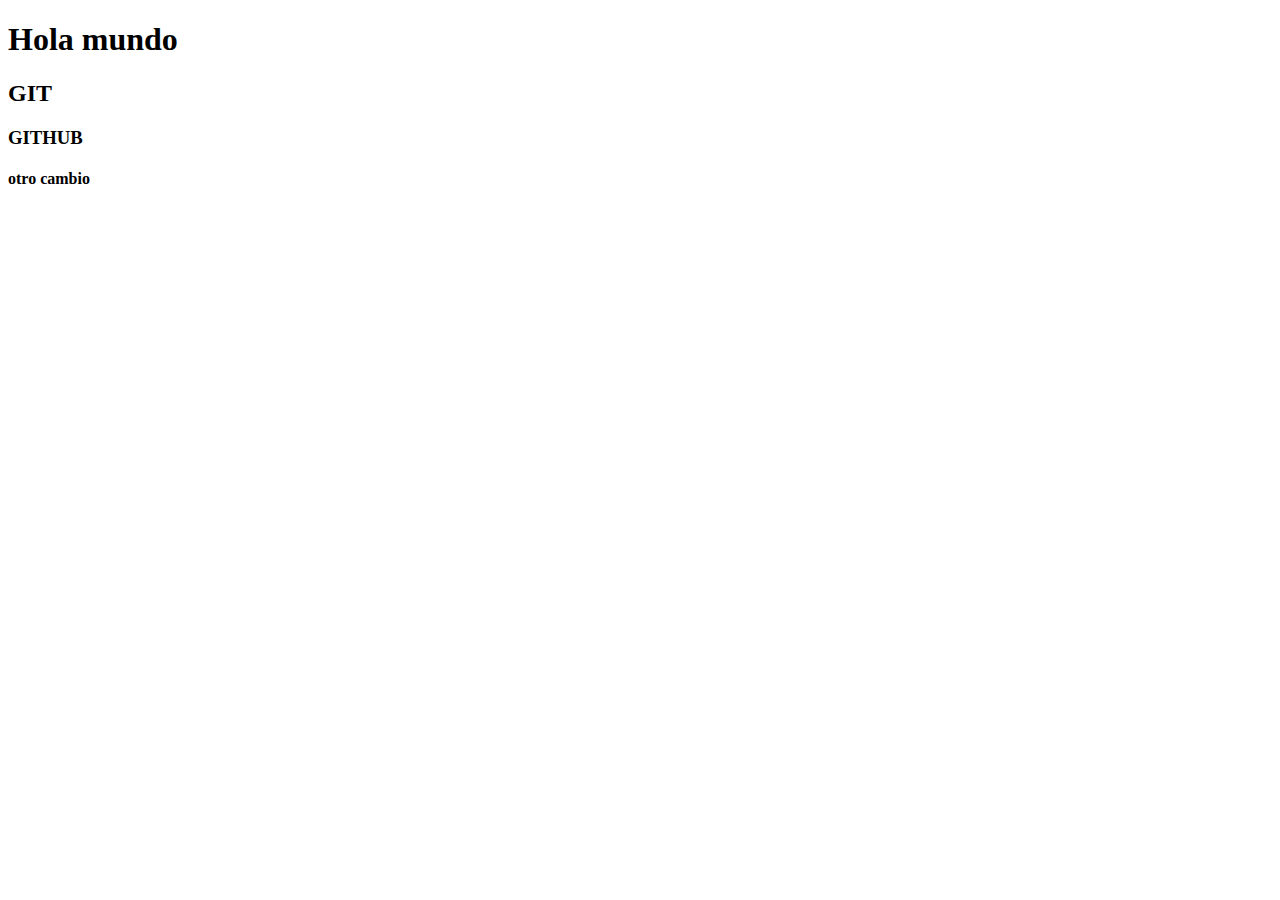
<file: index.html>
<!DOCTYPE html>
<html lang="en">
<head>
    <meta charset="UTF-8">
    <meta http-equiv="X-UA-Compatible" content="IE=edge">
    <meta name="viewport" content="width=device-width, initial-scale=1.0">
    <title>Document</title>
</head>
<body>
    <h1> Hola mundo </h1>
    <h2> GIT </h2>
    <h3> GITHUB </h3>
    <h4> otro cambio </h4>
</body>
</html>
</file>
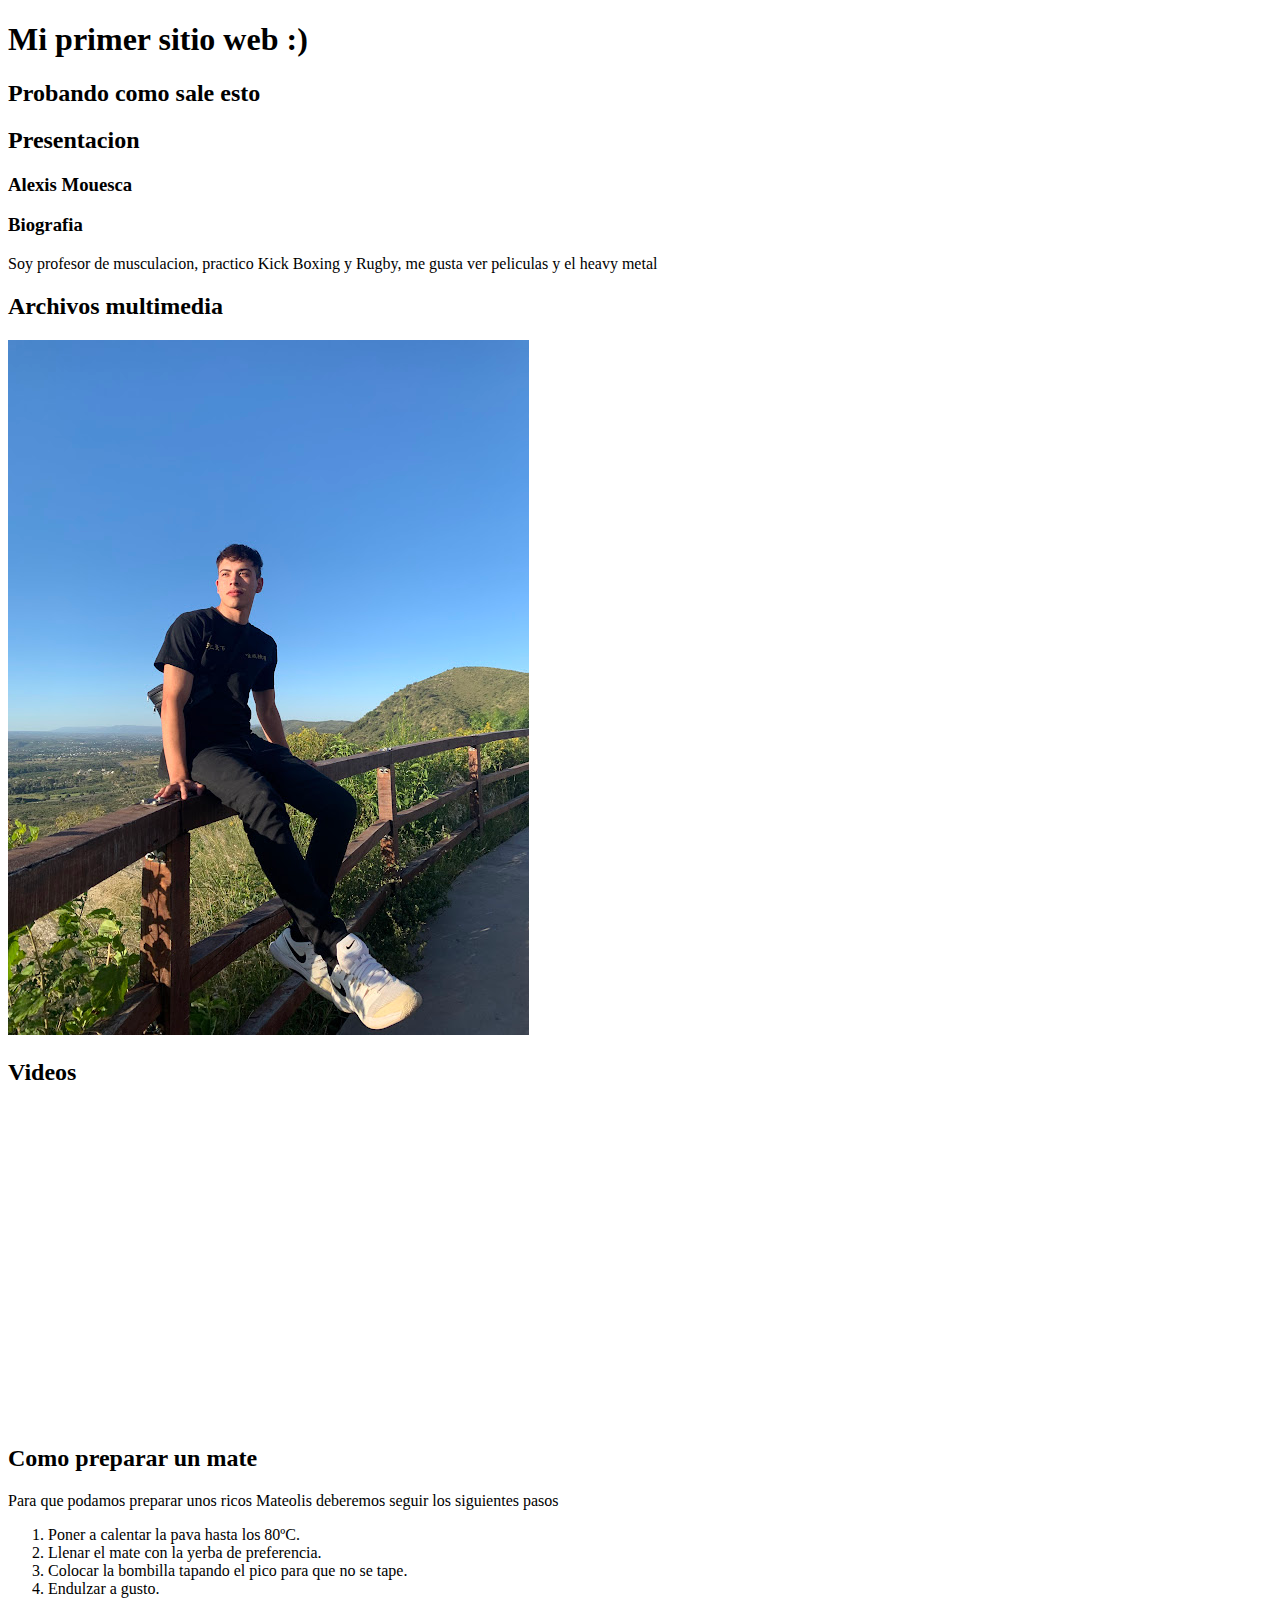
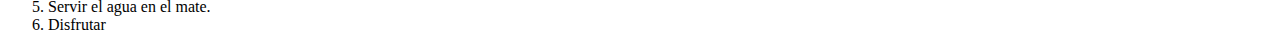
<file: Clase 2/index.html>
<!DOCTYPE html>
<html lang="en">
<head>
    <meta charset="UTF-8">
    <meta http-equiv="X-UA-Compatible" content="IE=edge">
    <meta name="viewport" content="width=device-width, initial-scale=1.0">
    <title>Mi primer sitio web</title>
</head>
<body>
    <h1> Mi primer sitio web :) </h1>
    <h2> Probando como sale esto </h2>
    <h2> Presentacion </h2>
    <h3> Alexis Mouesca </h3>
    <h3> Biografia </h3>
    <p> Soy profesor de musculacion, practico Kick Boxing y Rugby, me gusta ver peliculas y el heavy metal</p>
    <h2> Archivos multimedia </h2>
    <img src="./Imagenes/IMG_1310.jpg " alt="Foto en Cordoba">
    <h2> Videos </h2>
    <iframe width="560" height="315" src="https://www.youtube.com/embed/ndenXpxSA9A?si=5tPqSiTE6_7G4dXk" title="YouTube video player" frameborder="0" allow="accelerometer; autoplay; clipboard-write; encrypted-media; gyroscope; picture-in-picture; web-share" referrerpolicy="strict-origin-when-cross-origin" allowfullscreen></iframe>
    <iframe width="560" height="315" src="https://www.youtube.com/embed/Z3J_MCbwaJ0?si=cfNT2SQTsaBT122N" title="YouTube video player" frameborder="0" allow="accelerometer; autoplay; clipboard-write; encrypted-media; gyroscope; picture-in-picture; web-share" referrerpolicy="strict-origin-when-cross-origin" allowfullscreen></iframe>
    <h2>Como preparar un mate</h2>
    <p> Para que podamos preparar unos ricos Mateolis deberemos seguir los siguientes pasos</p>
    <ol>
        <li> Poner a calentar la pava hasta los 80ºC. </li>
        <li> Llenar el mate con la yerba de preferencia.</li>
        <li> Colocar la bombilla tapando el pico para que no se tape.</li>
        <li> Endulzar a gusto.</li>
        <li> Servir el agua en el mate.</li>
        <li> Disfrutar</li>
    </ol>
</body>
</html>
</file>
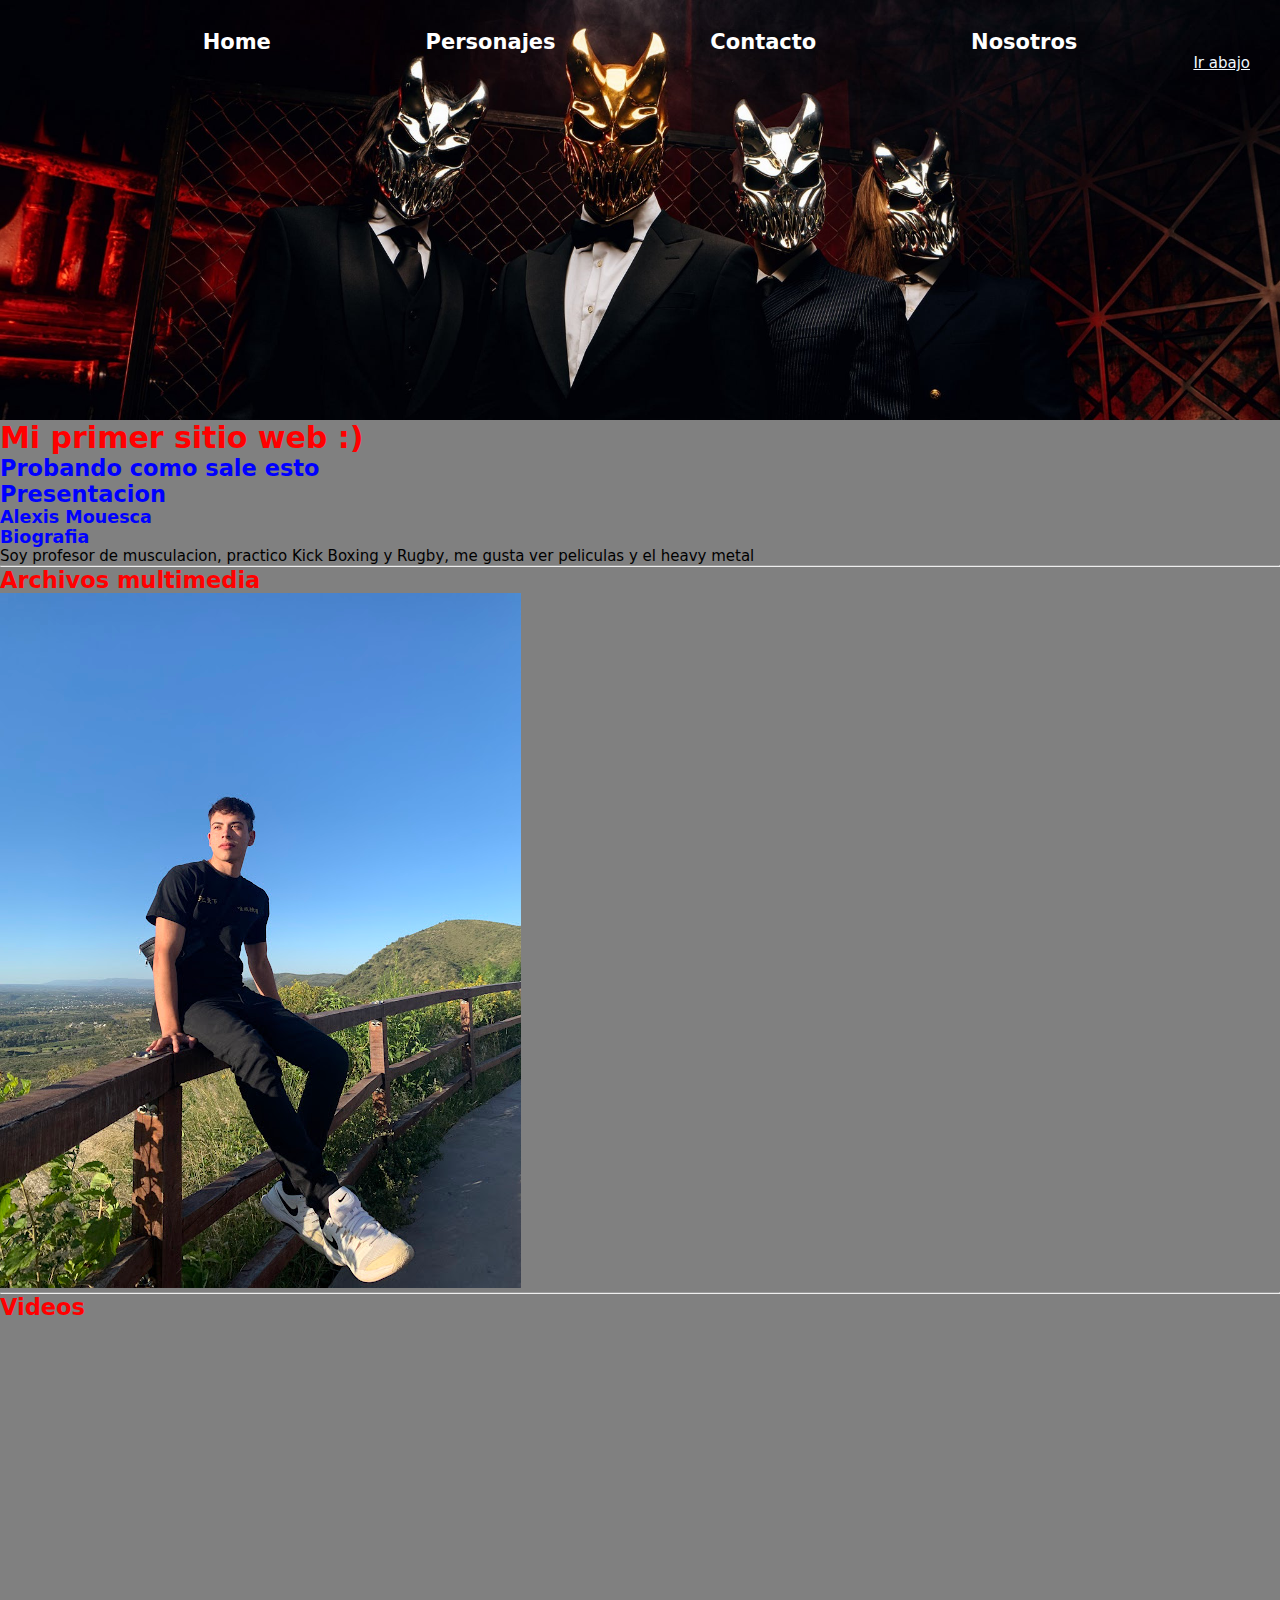
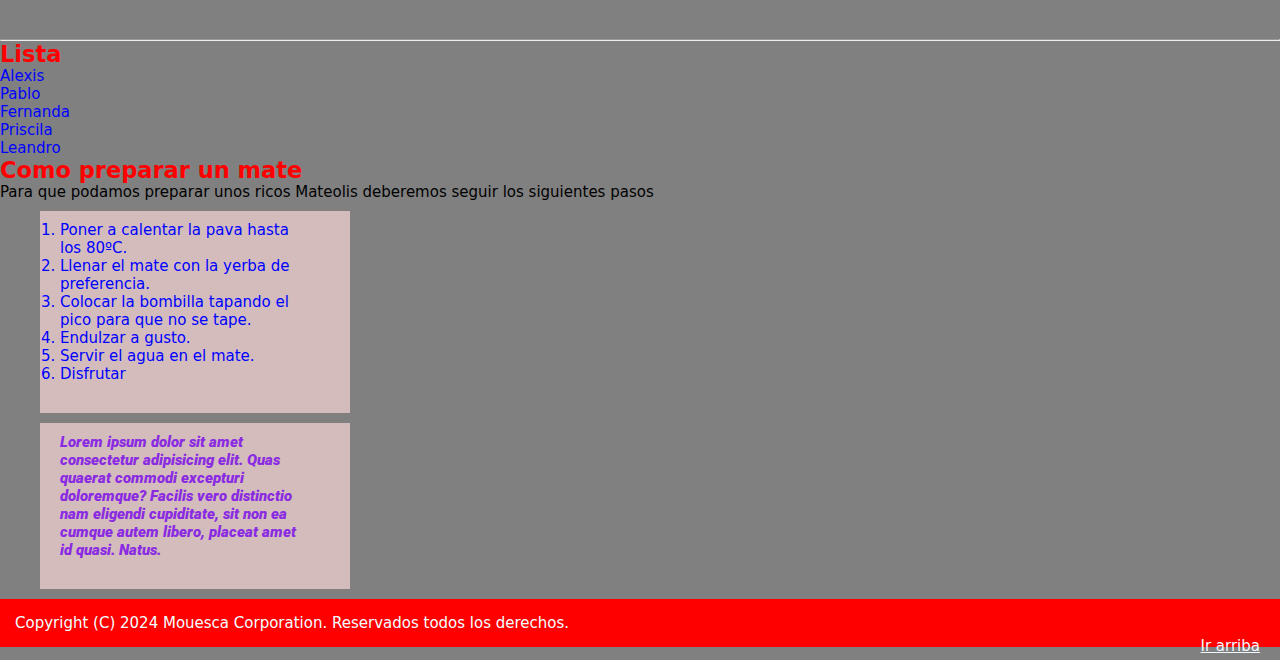
<file: Clase 2/proyecto1.html>
<!DOCTYPE html>
<html lang="en">
<head>
    <meta charset="UTF-8">
    <meta http-equiv="X-UA-Compatible" content="IE=edge">
    <meta name="viewport" content="width=device-width, initial-scale=1.0">
    <title>Mi primer sitio web</title>
    <link rel="preconnect" href="https://fonts.googleapis.com">
    <link rel="preconnect" href="https://fonts.gstatic.com" crossorigin>
    <link href="https://fonts.googleapis.com/css2?family=Roboto:ital,wght@0,100;0,300;0,400;0,500;0,700;0,900;1,100;1,300;1,400;1,500;1,700;1,900&display=swap" rel="stylesheet">
    <link rel="stylesheet" href="estilos.css">
</head>
<body>
    <header id="arriba" class="encabezado"><!-- Encabezado;-Logo-Titulo-->
        <nav>
            <ul class="menuSuperior">
                <li> <a href="proyecto1.html"> Home </a></li>
                <li> <a href="./pages/personajes.html"> Personajes </a></li>
                <li> <a href="./pages/contacto.html"> Contacto </a></li>
                <li> <a href="#"> Nosotros </a></li>
            </ul>
            <div class="link-abajo"> <a href="#pie"> Ir abajo </a></div>
        </nav>
    </header>
        <section>
            <h1 class="rojo"> Mi primer sitio web :) </h1>
            <h2> Probando como sale esto </h2>
            <h2> Presentacion </h2>
            <h3> Alexis Mouesca </h3>
            <h3> Biografia </h3>
    <p> Soy profesor de musculacion, practico Kick Boxing y Rugby, me gusta ver peliculas y el heavy metal</p>
    <hr><!--Division con linea-->
    <h2 class="rojo"> Archivos multimedia </h2>
    <img src="./Imagenes/IMG_1310.jpg " alt="Foto-en-Cordoba">
    </section>
    <hr>
    <section>
    <h2 class="rojo"> Videos </h2>
    <iframe width="560" height="315" src="https://www.youtube.com/embed/Qy2dGfo4oS0?si=3H2MoCtnrmNmnCcn" title="YouTube video player" frameborder="0" allow="accelerometer; autoplay; clipboard-write; encrypted-media; gyroscope; picture-in-picture; web-share" referrerpolicy="strict-origin-when-cross-origin" allowfullscreen></iframe>
    <iframe width="560" height="315" src="https://www.youtube.com/embed/Z3J_MCbwaJ0?si=cfNT2SQTsaBT122N" title="YouTube video player" frameborder="0" allow="accelerometer; autoplay; clipboard-write; encrypted-media; gyroscope; picture-in-picture; web-share" referrerpolicy="strict-origin-when-cross-origin" allowfullscreen></iframe>
    </section>
    <hr>
    <section>
    <h2 class="rojo">Lista</h2>
        <ul><!--Lista viñetas--> 
            <li>Alexis</li>
            <li>Pablo</li>
            <li>Fernanda</li>
            <li>Priscila</li>
            <li>Leandro</li>
        </ul>
    </section>
    <section>
    <h2 class="rojo">Como preparar un mate</h2> 
    <p> Para que podamos preparar unos ricos Mateolis deberemos seguir los siguientes pasos</p>
    <ol class="box_model"><!--Lista enumerada-->
        <li> Poner a calentar la pava hasta los 80ºC. </li>
        <li> Llenar el mate con la yerba de preferencia.</li>
        <li> Colocar la bombilla tapando el pico para que no se tape.</li>
        <li> Endulzar a gusto.</li>
        <li> Servir el agua en el mate.</li>
        <li> Disfrutar</li> 
    </ol>
    </section>
        <div>
            <p class="box_model2 violeta roboto-black-italic"> Lorem ipsum dolor sit amet consectetur adipisicing elit. Quas quaerat commodi excepturi doloremque? Facilis vero distinctio nam eligendi cupiditate, sit non ea cumque autem libero, placeat amet id quasi. Natus.</p>
        </div>
    </section>
    <footer id="pie" class="footer">
        <div> Copyright (C) 2024 Mouesca Corporation. Reservados todos los derechos. </div>
        <div class="link-arriba"> <a href="#arriba"> Ir arriba </a>
        </div>
    </footer>
</body>
</html>
</file>
<file: Clase 2/estilos.css>
*{
    margin: 0%;
    padding: 0%;
}
html{
    font-size: 15px;
}
body{
    font-family: system-ui, -apple-system, BlinkMacSystemFont, 'Segoe UI', Roboto, Oxygen, Ubuntu, Cantarell, 'Open Sans', 'Helvetica Neue', sans-serif;
    background-color: gray;
}
.encabezado{
    background-image: url("./Imagenes/f2b9e0c6-8036-43cc-bba2-bcb38d51f39b_1785901_TABLET_LANDSCAPE_LARGE_16_9.jpg");
    background-color: black;
    background-size: cover;
    /*background-position: ;*/
    padding: 2rem;
    height: 40vh;
}
body{
    color: blue;   
}
.menuSuperior{
    list-style: none;
    text-align: center;
}
.menuSuperior li{
    display: inline-block;
}
.menuSuperior a{
    text-decoration: none;
    color: white;
    font-weight: 700;
    padding: 5rem;
    font-size: 1.4rem;
}
.link-abajo a{
    color: aliceblue;
    float: right;
}
.roboto-black-italic {
    font-family: "Roboto", sans-serif;
  font-weight: 900;
  font-style: italic;
}
.rojo{
    color: red;
}
p{
    color: black;
}
.violeta{
    color:blueviolet;
}

.box_model, .box_model2{
    background-color: rgb(212, 188, 188);
    width: 250px;
    height: auto;
    padding-top: 10px;
    padding-right: 40px;
    padding-bottom: 30px;
    padding-left: 20px;

    padding: 10px 40px 30px 20px; /*defino los 4 lados en una linea, sentido las agujas del reloj*/

    margin-top: 10px;
    margin-right: 40px;
    margin-bottom: 30px;
    margin-left: 20px;

    margin: 10px 40px; /* arriba y abajo*/
}

/*.box_model2{
    background-color: rgb(212, 188, 188);
    width: 250px;
    height: auto;
    padding-top: 10px;
    padding-right: 40px;
    padding-bottom: 30px;
    padding-left: 20px;

    padding: 10px 40px 30px 20px; /*defino los 4 lados en una linea, sentido las agujas del reloj

    margin-top: 10px;
    margin-right: 40px;
    margin-bottom: 30px;
    margin-left: 20px;

    margin: 10px 40px; /* arriba y abajo
}*/

.footer{
    background-color: red;
    padding: 1rem;
}
#pie{
    color: azure;
}

.link-arriba a{
    color: aliceblue;
    float: right;
    margin: 5px;
}
</file>
